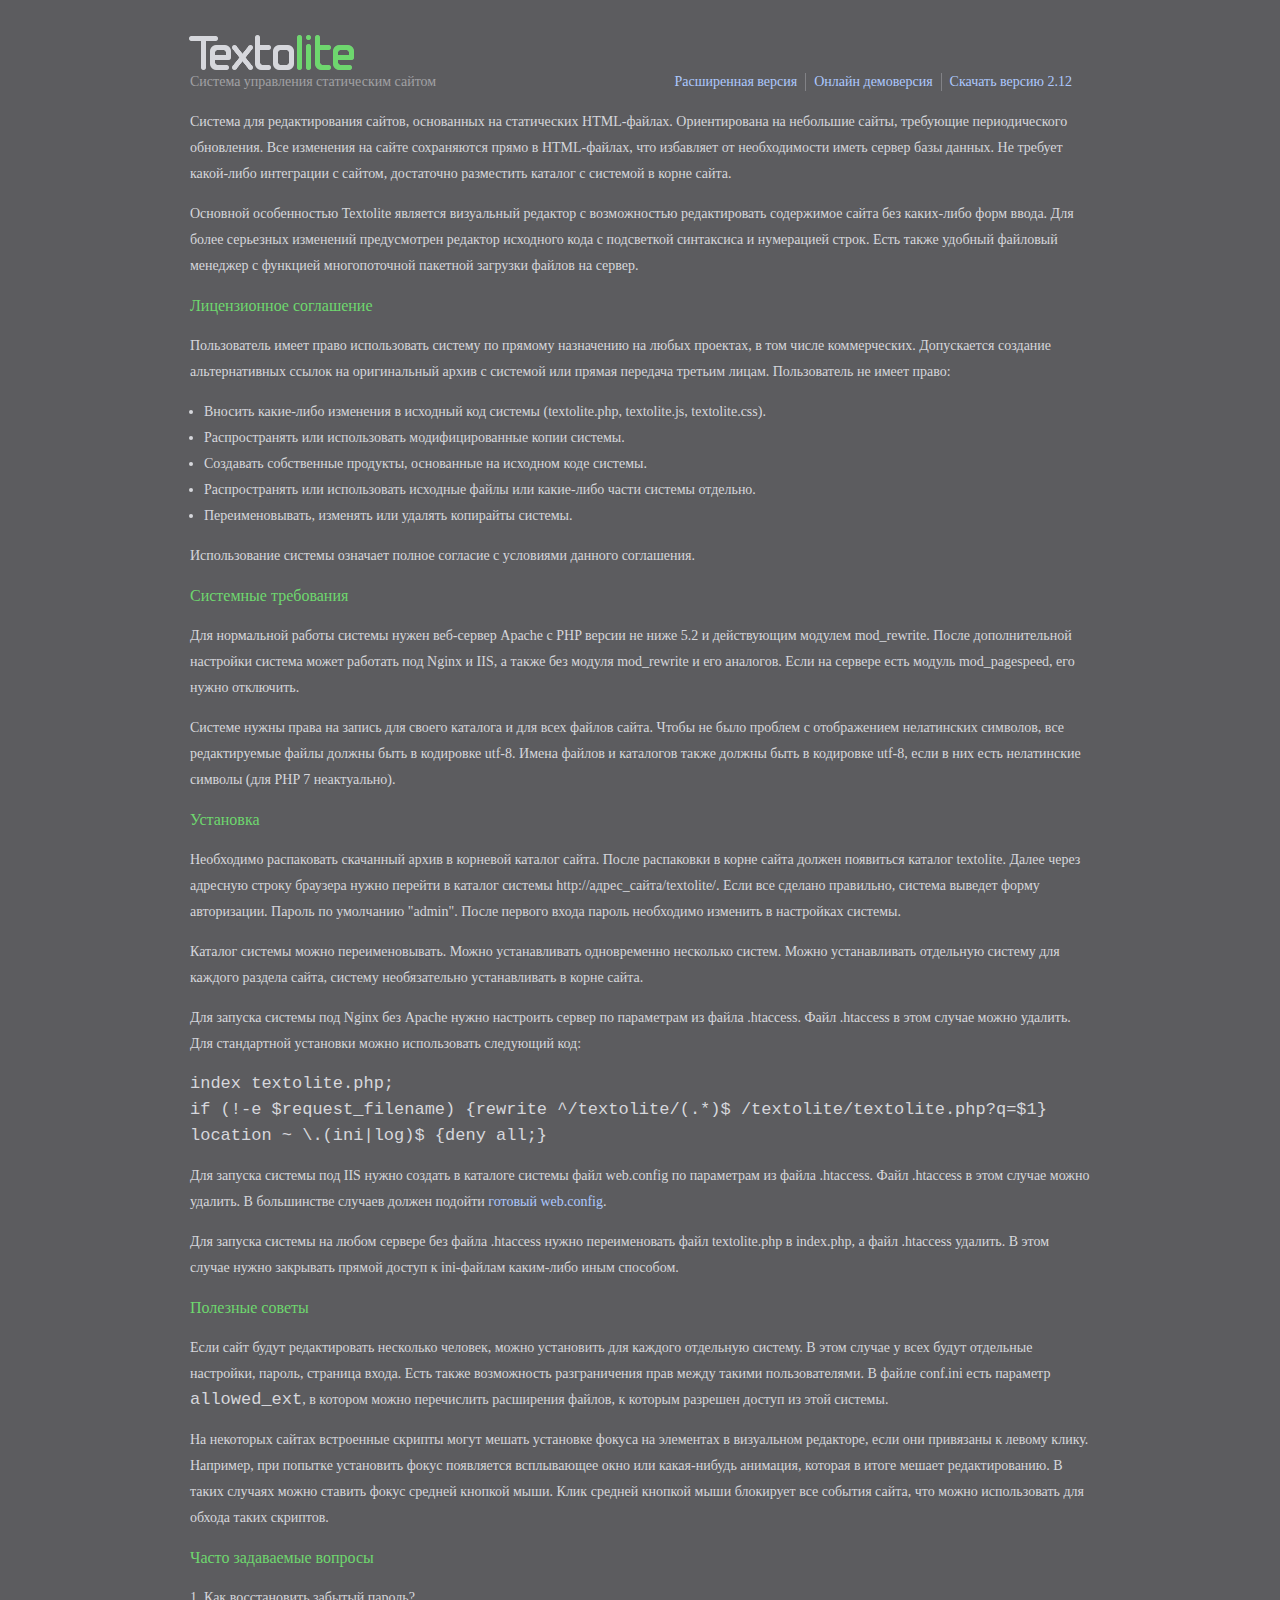
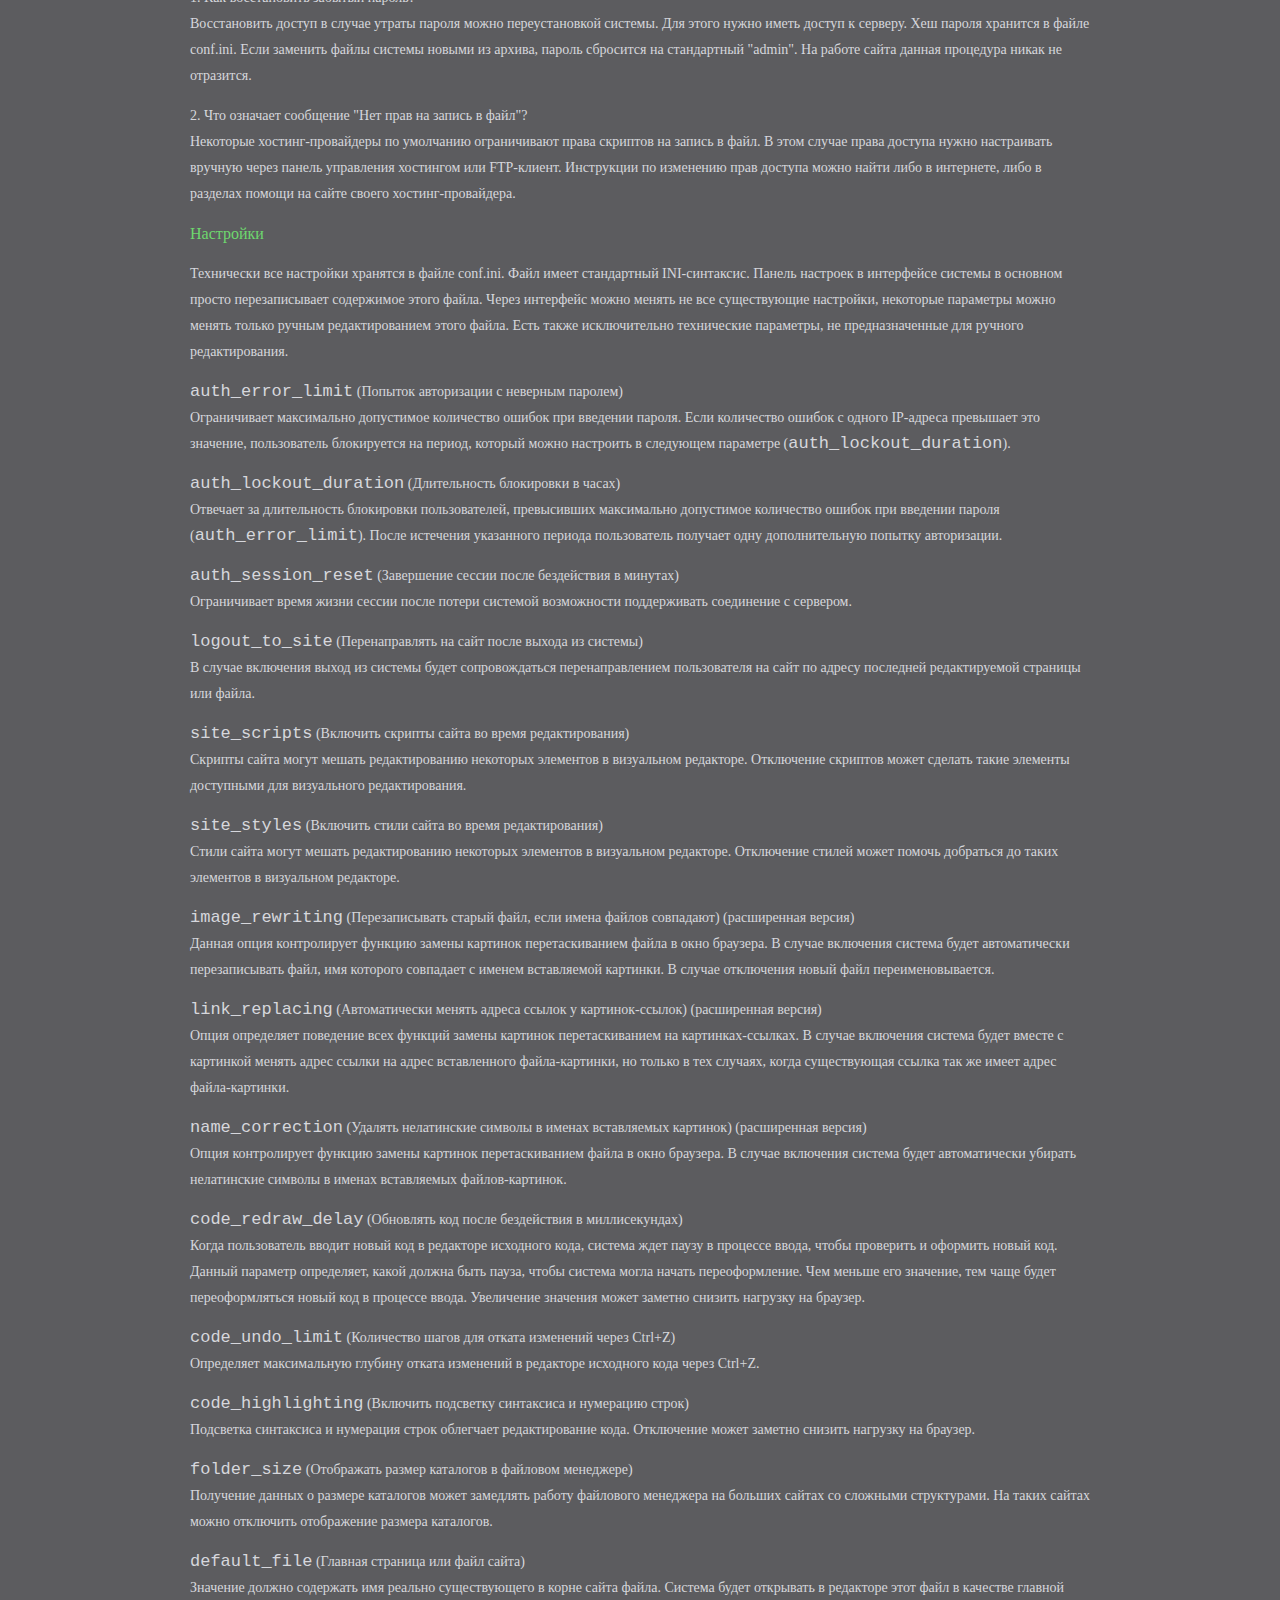
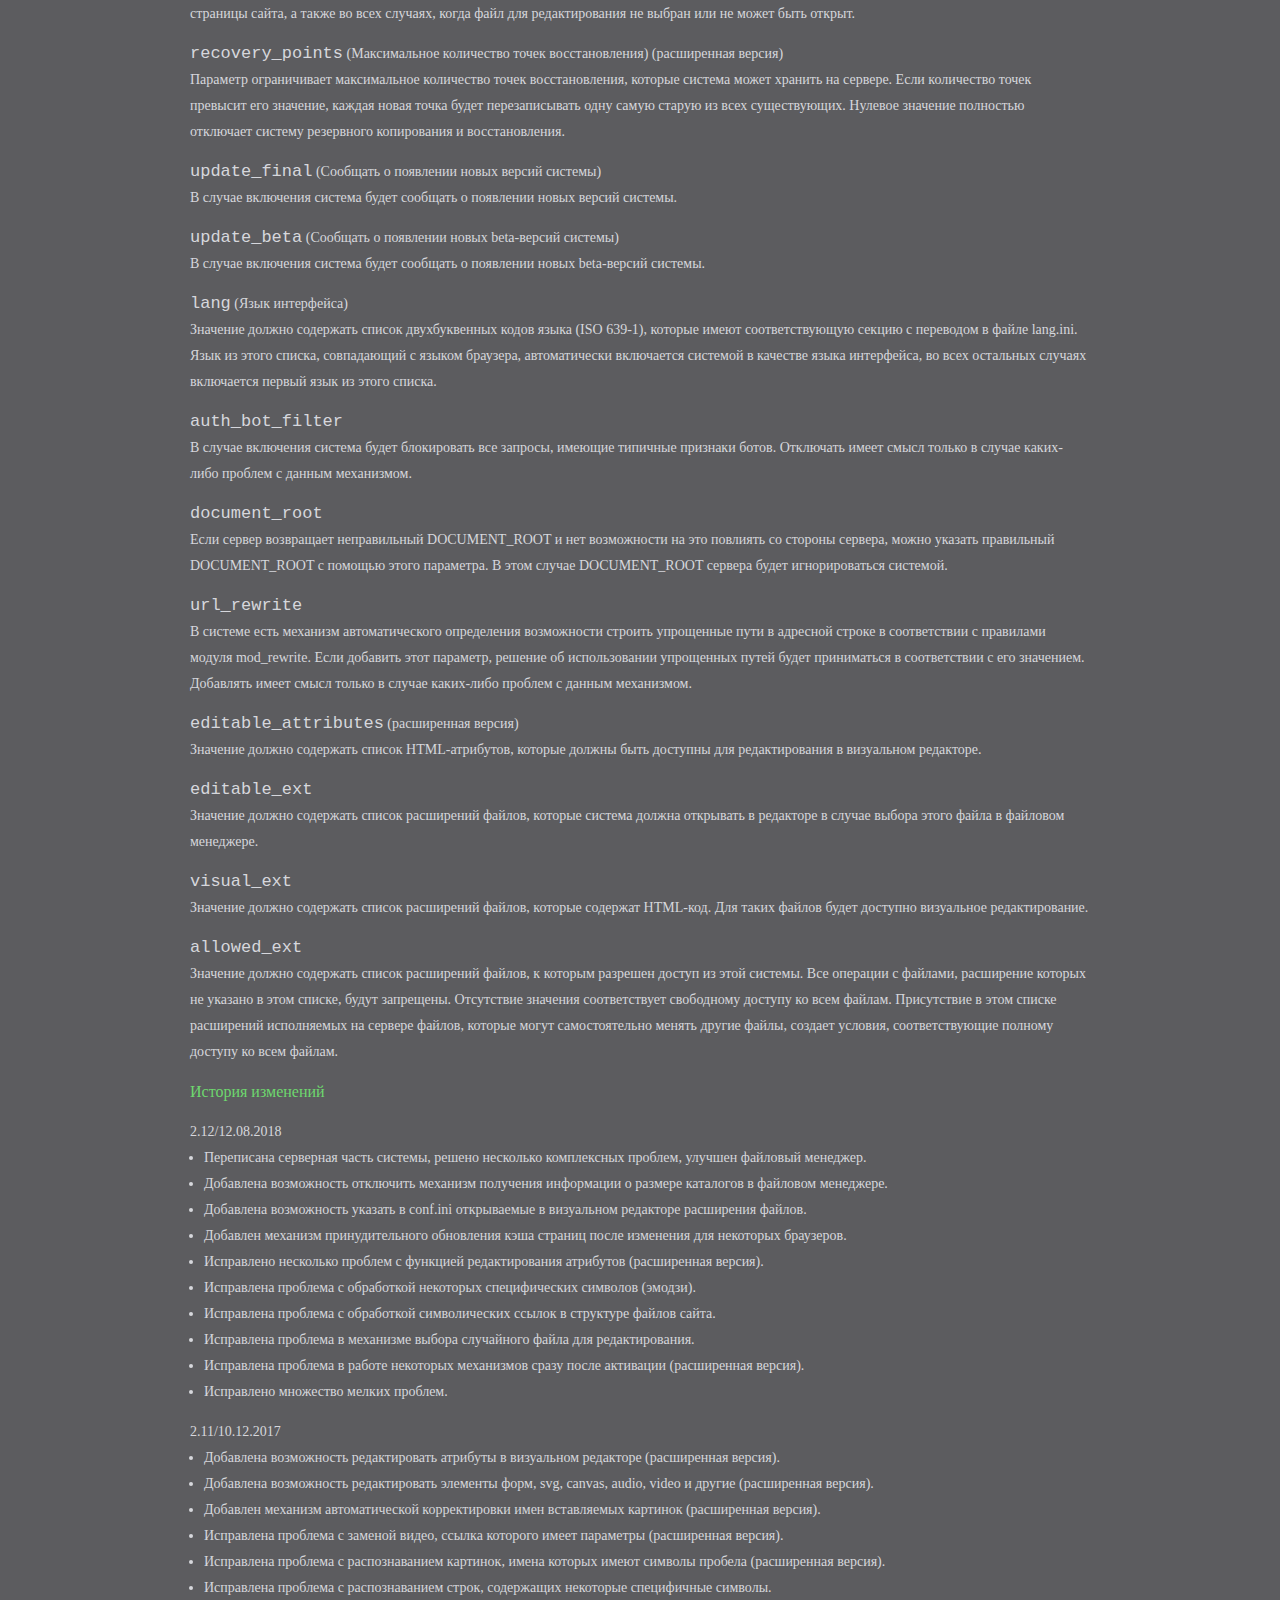
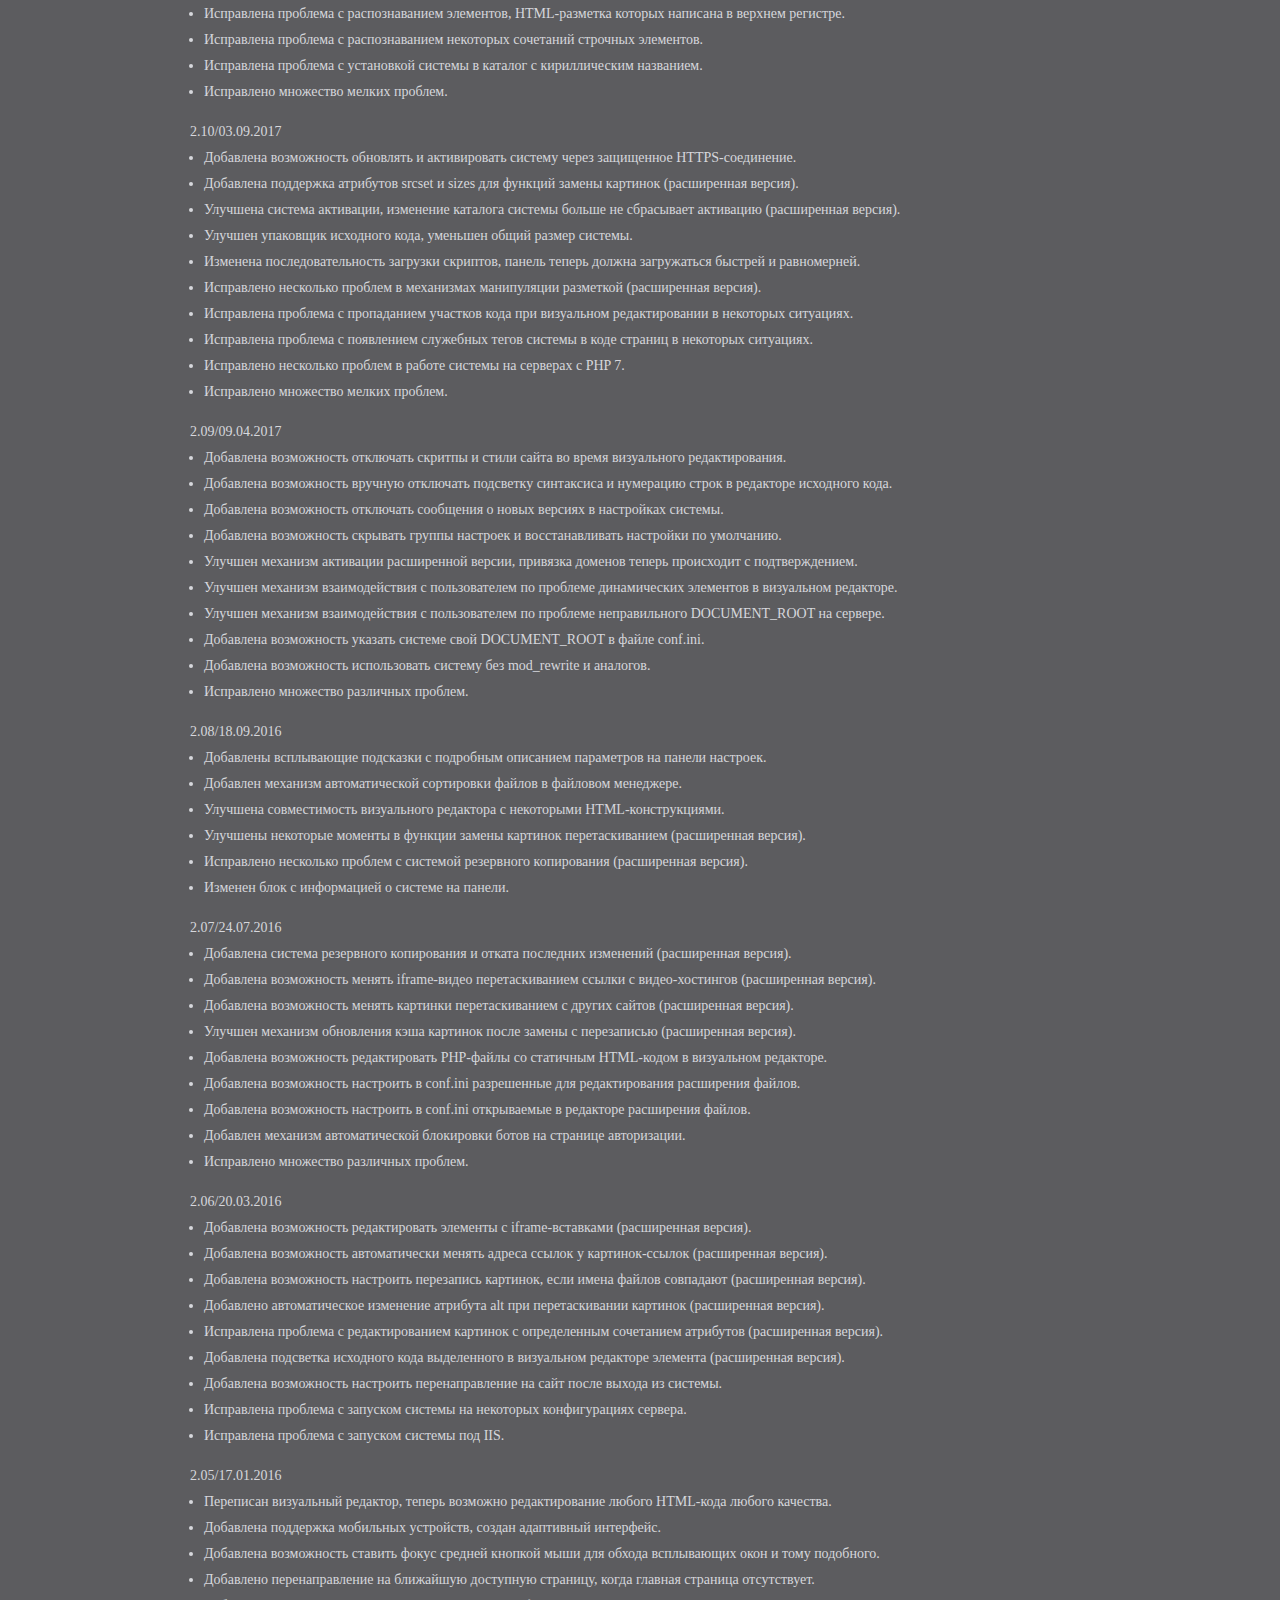
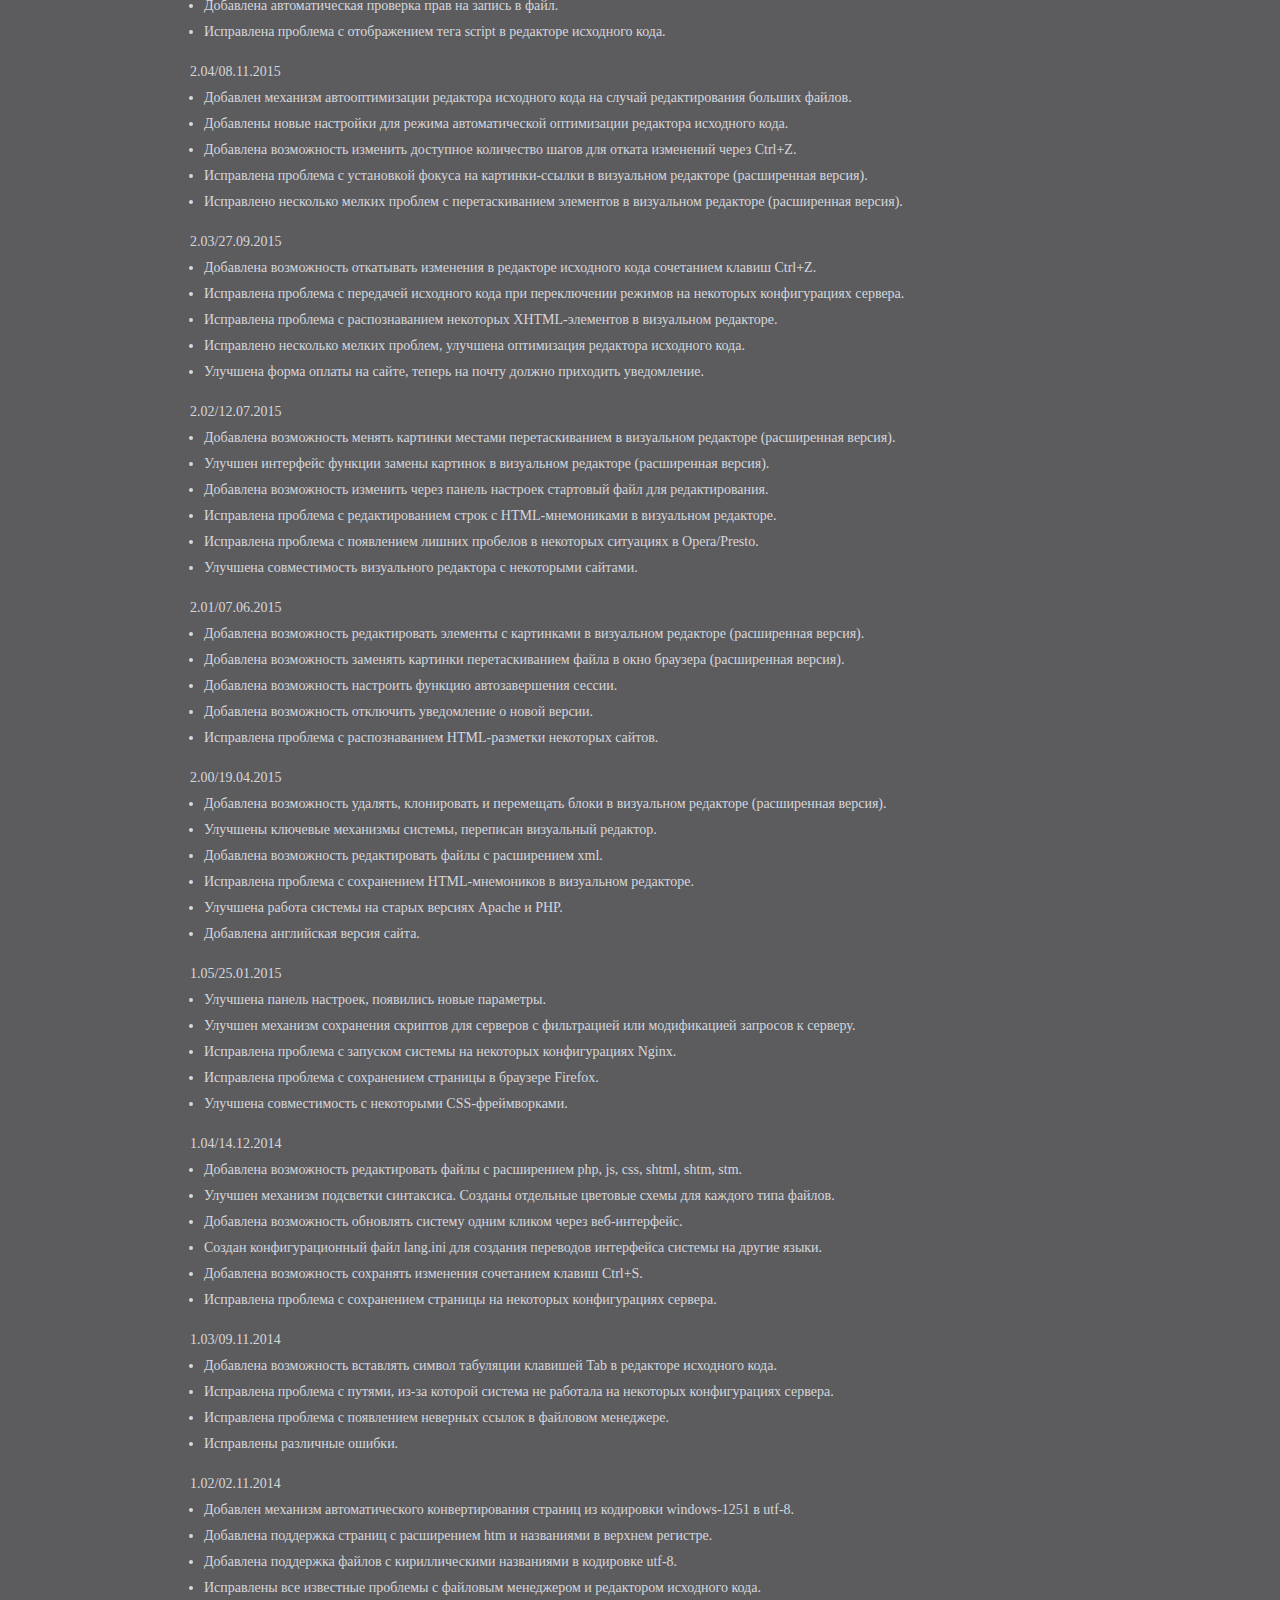
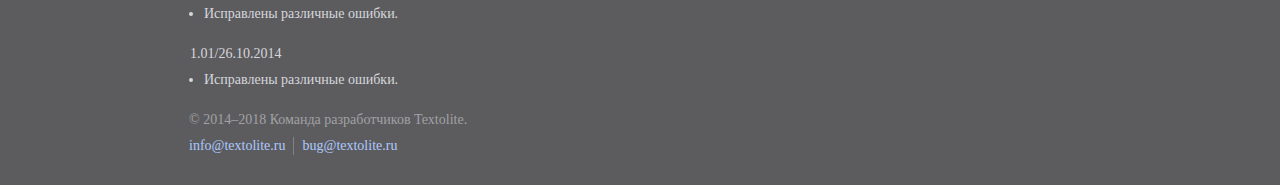
<file: src/src/src/readme.html>
<!doctype html><html lang="ru">
<head>

	<title>Textolite — система управления статическим сайтом</title>
	<meta charset="utf-8">
	<meta name="viewport" content="width=device-width,initial-scale=1">

	<style>

		*{margin:0; padding:0}
		ul{margin-left:14px}
		p,ul,dd,h2{margin-bottom:14px}
		a{color:#adc8fe; text-decoration:none}
		a:visited{color:#7f98cb}
		a:hover{color:#adc8fe; text-decoration:underline}
		a:active{color:#6ed76e}
		header,footer,main{display:block; clear:both}
		h1{margin:34px 0 -2px -2px; font-size:50px; font-weight:normal; letter-spacing:-3px; color:#d6d7dc}
		h2{font-size:16px; font-weight:normal; color:#6ed76e}
		html{font-size:14px; line-height:26px; font-family:Verdana; color:#d6d7dc; background-color:#5c5c5f}
		body{width:97%; min-width:320px; max-width:900px; margin:20px auto}
		footer{margin-left:-1px; color:#a1a1a4}
		header ul, footer ul{float:right; margin:4px 10px 18px 0; list-style-type:none}
		header li, footer li{float:left; padding:0 8px; border-left:1px solid #828286; line-height:18px}
		footer ul:last-child{float:none; height:28px; margin-top:-10px}
		li:first-child{padding-left:0; border:none}
		header p{float:left; color:#a1a1a4}
		code{font-size:17px; font-family:Courier New}
		@media(max-width:900px){header ul{clear:both; float:left}}

	</style>

</head>
<body>

	<header>

		<h1><img src="[data-uri]" alt="Textolite"></h1>
		<p>Система управления статическим сайтом</p>

		<ul>
		<li><a href="http://textolite.ru/extended/">Расширенная версия</a></li>
		<li><a href="http://textolite.ru/demo/textolite/">Онлайн демоверсия</a></li>
		<li><a href="http://textolite.ru/download/">Скачать версию 2.12</a></li>
		</ul>

	</header>

	<main>

		<p>Система для редактирования сайтов, основанных на статических HTML-файлах.
		Ориентирована на небольшие сайты, требующие периодического обновления.
		Все изменения на сайте сохраняются прямо в HTML-файлах, что избавляет от необходимости иметь сервер базы данных.
		Не требует какой-либо интеграции с сайтом, достаточно разместить каталог с системой в корне сайта.</p>

		<p>Основной особенностью Textolite является визуальный редактор с возможностью редактировать содержимое сайта
		без каких-либо форм ввода. Для более серьезных изменений предусмотрен редактор исходного кода
		с подсветкой синтаксиса и нумерацией строк. Есть также удобный файловый менеджер
		с функцией многопоточной пакетной загрузки файлов на сервер.</p>

		<h2>Лицензионное соглашение</h2>

		<p>Пользователь имеет право использовать систему по прямому назначению на любых проектах,
		в том числе коммерческих. Допускается создание альтернативных ссылок на оригинальный архив с системой
		или прямая передача третьим лицам. Пользователь не имеет право:</p>

		<ul>
		<li>Вносить какие-либо изменения в исходный код системы (textolite.php, textolite.js, textolite.css).</li>
		<li>Распространять или использовать модифицированные копии системы.</li>
		<li>Создавать собственные продукты, основанные на исходном коде системы.</li>
		<li>Распространять или использовать исходные файлы или какие-либо части системы отдельно.</li>
		<li>Переименовывать, изменять или удалять копирайты системы.</li>
		</ul>

		<p>Использование системы означает полное согласие с условиями данного соглашения.</p>

		<h2>Системные требования</h2>

		<p>Для нормальной работы системы нужен веб-сервер Apache с PHP версии не ниже 5.2 и действующим модулем mod_rewrite.
		После дополнительной настройки система может работать под Nginx и IIS,
		а также без модуля mod_rewrite и его аналогов. Если на сервере есть модуль mod_pagespeed, его нужно отключить.</p>

		<p>Системе нужны права на запись для своего каталога и для всех файлов сайта.
		Чтобы не было проблем с отображением нелатинских символов, все редактируемые файлы должны быть в кодировке utf-8.
		Имена файлов и каталогов также должны быть в кодировке utf-8, если в них есть нелатинские символы (для PHP 7 неактуально).</p>

		<h2>Установка</h2>

		<p>Необходимо распаковать скачанный архив в корневой каталог сайта.
		После распаковки в корне сайта должен появиться каталог textolite.
		Далее через адресную строку браузера нужно перейти в каталог системы http://адрес_сайта/textolite/.
		Если все сделано правильно, система выведет форму авторизации. Пароль по умолчанию "admin".
		После первого входа пароль необходимо изменить в настройках системы.</p>

		<p>Каталог системы можно переименовывать. Можно устанавливать одновременно несколько систем.
		Можно устанавливать отдельную систему для каждого раздела сайта, систему необязательно устанавливать в корне сайта.</p>

		<p>Для запуска системы под Nginx без Apache нужно настроить сервер по параметрам из файла .htaccess.
		Файл .htaccess в этом случае можно удалить. Для стандартной установки можно использовать следующий код:</p>

		<p><code>index textolite.php;<br>if (!-e $request_filename) {rewrite ^/textolite/(.*)$
		/textolite/textolite.php?q=$1}<br>location ~ \.(ini|log)$ {deny all;}</code></p>

		<p>Для запуска системы под IIS нужно создать в каталоге системы файл web.config по параметрам из файла .htaccess.
		Файл .htaccess в этом случае можно удалить. В большинстве случаев должен подойти
		<a href="http://textolite.ru/download/web.config">готовый web.config</a>.</p>

		<p>Для запуска системы на любом сервере без файла .htaccess нужно переименовать файл textolite.php в index.php,
		а файл .htaccess удалить. В этом случае нужно закрывать прямой доступ к ini-файлам каким-либо иным способом.</p>

		<h2>Полезные советы</h2>

		<p>Если сайт будут редактировать несколько человек, можно установить для каждого отдельную систему.
		В этом случае у всех будут отдельные настройки, пароль, страница входа.
		Есть также возможность разграничения прав между такими пользователями. В файле conf.ini есть параметр <code>allowed_ext</code>,
		в котором можно перечислить расширения файлов, к которым разрешен доступ из этой системы.</p>

		<p>На некоторых сайтах встроенные скрипты могут мешать установке фокуса на элементах в визуальном редакторе,
		если они привязаны к левому клику. Например, при попытке установить фокус появляется всплывающее окно
		или какая-нибудь анимация, которая в итоге мешает редактированию. В таких случаях можно ставить фокус средней кнопкой мыши.
		Клик средней кнопкой мыши блокирует все события сайта, что можно использовать для обхода таких скриптов.</p>

		<h2>Часто задаваемые вопросы</h2>

		<dl>
		<dt>1. Как восстановить забытый пароль?</dt>
		<dd>Восстановить доступ в случае утраты пароля можно переустановкой системы. Для этого нужно иметь доступ к серверу.
		Хеш пароля хранится в файле conf.ini. Если заменить файлы системы новыми из архива, пароль сбросится на стандартный "admin".
		На работе сайта данная процедура никак не отразится.<dd>

		<dt>2. Что означает сообщение "Нет прав на запись в файл"?</dt>
		<dd>Некоторые хостинг-провайдеры по умолчанию ограничивают права скриптов на запись в файл.
		В этом случае права доступа нужно настраивать вручную через панель управления хостингом или FTP-клиент.
		Инструкции по изменению прав доступа можно найти либо в интернете, либо в разделах помощи на сайте своего хостинг-провайдера.<dd>
		</dl>

		<h2>Настройки</h2>

		<p>Технически все настройки хранятся в файле conf.ini. Файл имеет стандартный INI-синтаксис.
		Панель настроек в интерфейсе системы в основном просто перезаписывает содержимое этого файла.
		Через интерфейс можно менять не все существующие настройки, некоторые параметры можно менять только ручным редактированием этого файла.
		Есть также исключительно технические параметры, не предназначенные для ручного редактирования.</p>

		<dl>
		<dt><code>auth_error_limit</code> (Попыток авторизации с неверным паролем)</dt>
		<dd>Ограничивает максимально допустимое количество ошибок при введении пароля.
		Если количество ошибок с одного IP-адреса превышает это значение,
		пользователь блокируется на период, который можно настроить в следующем параметре (<code>auth_lockout_duration</code>).</dd>

		<dt><code>auth_lockout_duration</code> (Длительность блокировки в часах)</dt>
		<dd>Отвечает за длительность блокировки пользователей,
		превысивших максимально допустимое количество ошибок при введении пароля (<code>auth_error_limit</code>).
		После истечения указанного периода пользователь получает одну дополнительную попытку авторизации.</dd>

		<dt><code>auth_session_reset</code> (Завершение сессии после бездействия в минутах)</dt>
		<dd>Ограничивает время жизни сессии после потери системой возможности поддерживать соединение с сервером.</dd>

		<dt><code>logout_to_site</code> (Перенаправлять на сайт после выхода из системы)</dt>
		<dd>В случае включения выход из системы будет сопровождаться перенаправлением пользователя
		на сайт по адресу последней редактируемой страницы или файла.</dd>

		<dt><code>site_scripts</code> (Включить скрипты сайта во время редактирования)</dt>
		<dd>Скрипты сайта могут мешать редактированию некоторых элементов в визуальном редакторе.
		Отключение скриптов может сделать такие элементы доступными для визуального редактирования.</dd>

		<dt><code>site_styles</code> (Включить стили сайта во время редактирования)</dt>
		<dd>Стили сайта могут мешать редактированию некоторых элементов в визуальном редакторе.
		Отключение стилей может помочь добраться до таких элементов в визуальном редакторе.</dd>

		<dt><code>image_rewriting</code> (Перезаписывать старый файл, если имена файлов совпадают) (расширенная версия)</dt>
		<dd>Данная опция контролирует функцию замены картинок перетаскиванием файла в окно браузера.
		В случае включения система будет автоматически перезаписывать файл,
		имя которого совпадает с именем вставляемой картинки. В случае отключения новый файл переименовывается.</dd>

		<dt><code>link_replacing</code> (Автоматически менять адреса ссылок у картинок-ссылок) (расширенная версия)</dt>
		<dd>Опция определяет поведение всех функций замены картинок перетаскиванием на картинках-ссылках.
		В случае включения система будет вместе с картинкой менять адрес ссылки на адрес вставленного файла-картинки,
		но только в тех случаях, когда существующая ссылка так же имеет адрес файла-картинки.</dd>

		<dt><code>name_correction</code> (Удалять нелатинские символы в именах вставляемых картинок) (расширенная версия)</dt>
		<dd>Опция контролирует функцию замены картинок перетаскиванием файла в окно браузера.
		В случае включения система будет автоматически убирать нелатинские символы в именах вставляемых файлов-картинок.</dd>

		<dt><code>code_redraw_delay</code> (Обновлять код после бездействия в миллисекундах)</dt>
		<dd>Когда пользователь вводит новый код в редакторе исходного кода, система ждет паузу в процессе ввода,
		чтобы проверить и оформить новый код. Данный параметр определяет, какой должна быть пауза,
		чтобы система могла начать переоформление. Чем меньше его значение, тем чаще будет переоформляться новый код в процессе ввода.
		Увеличение значения может заметно снизить нагрузку на браузер.</dd>

		<dt><code>code_undo_limit</code> (Количество шагов для отката изменений через Ctrl+Z)</dt>
		<dd>Определяет максимальную глубину отката изменений в редакторе исходного кода через Ctrl+Z.</dd>

		<dt><code>code_highlighting</code> (Включить подсветку синтаксиса и нумерацию строк)</dt>
		<dd>Подсветка синтаксиса и нумерация строк облегчает редактирование кода.
		Отключение может заметно снизить нагрузку на браузер.</dd>

		<dt><code>folder_size</code> (Отображать размер каталогов в файловом менеджере)</dt>
		<dd>Получение данных о размере каталогов может замедлять работу файлового менеджера на больших сайтах со сложными структурами.
		На таких сайтах можно отключить отображение размера каталогов.</dd>

		<dt><code>default_file</code> (Главная страница или файл сайта)</dt>
		<dd>Значение должно содержать имя реально существующего в корне сайта файла.
		Система будет открывать в редакторе этот файл в качестве главной страницы сайта,
		а также во всех случаях, когда файл для редактирования не выбран или не может быть открыт.</dd>

		<dt><code>recovery_points</code> (Максимальное количество точек восстановления) (расширенная версия)</dt>
		<dd>Параметр ограничивает максимальное количество точек восстановления, которые система может хранить на сервере.
		Если количество точек превысит его значение, каждая новая точка будет перезаписывать одну самую старую из всех существующих.
		Нулевое значение полностью отключает систему резервного копирования и восстановления.</dd>

		<dt><code>update_final</code> (Сообщать о появлении новых версий системы)</dt>
		<dd>В случае включения система будет сообщать о появлении новых версий системы.</dd>

		<dt><code>update_beta</code> (Сообщать о появлении новых beta-версий системы)</dt>
		<dd>В случае включения система будет сообщать о появлении новых beta-версий системы.</dd>

		<dt><code>lang</code> (Язык интерфейса)</dt>
		<dd>Значение должно содержать список двухбуквенных кодов языка (ISO 639-1),
		которые имеют соответствующую секцию с переводом в файле lang.ini.
		Язык из этого списка, совпадающий с языком браузера, автоматически включается системой в качестве языка интерфейса,
		во всех остальных случаях включается первый язык из этого списка.</dd>

		<dt><code>auth_bot_filter</code></dt>
		<dd>В случае включения система будет блокировать все запросы, имеющие типичные признаки ботов.
		Отключать имеет смысл только в случае каких-либо проблем с данным механизмом.</dd>

		<dt><code>document_root</code></dt>
		<dd>Если сервер возвращает неправильный DOCUMENT_ROOT и нет возможности на это повлиять со стороны сервера,
		можно указать правильный DOCUMENT_ROOT с помощью этого параметра.
		В этом случае DOCUMENT_ROOT сервера будет игнорироваться системой.</dd>

		<dt><code>url_rewrite</code></dt>
		<dd>В системе есть механизм автоматического определения возможности строить упрощенные пути в адресной строке
		в соответствии с правилами модуля mod_rewrite. Если добавить этот параметр,
		решение об использовании упрощенных путей будет приниматься в соответствии с его значением.
		Добавлять имеет смысл только в случае каких-либо проблем с данным механизмом.</dd>

		<dt><code>editable_attributes</code> (расширенная версия)</dt>
		<dd>Значение должно содержать список HTML-атрибутов, которые должны быть доступны для редактирования в визуальном редакторе.</dd>

		<dt><code>editable_ext</code></dt>
		<dd>Значение должно содержать список расширений файлов, которые система должна открывать в редакторе
		в случае выбора этого файла в файловом менеджере.</dd>

		<dt><code>visual_ext</code></dt>
		<dd>Значение должно содержать список расширений файлов, которые содержат HTML-код.
		Для таких файлов будет доступно визуальное редактирование.</dd>

		<dt><code>allowed_ext</code></dt>
		<dd>Значение должно содержать список расширений файлов, к которым разрешен доступ из этой системы.
		Все операции с файлами, расширение которых не указано в этом списке, будут запрещены.
		Отсутствие значения соответствует свободному доступу ко всем файлам.
		Присутствие в этом списке расширений исполняемых на сервере файлов,
		которые могут самостоятельно менять другие файлы, создает условия,
		соответствующие полному доступу ко всем файлам.</dd>
		</dl>

		<h2>История изменений</h2>

		<dl>
		<dt>2.12/12.08.2018</dt>
		<dd>

			<ul>
			<li>Переписана серверная часть системы, решено несколько комплексных проблем, улучшен файловый менеджер.</li>
			<li>Добавлена возможность отключить механизм получения информации о размере каталогов в файловом менеджере.</li>
			<li>Добавлена возможность указать в conf.ini открываемые в визуальном редакторе расширения файлов.</li>
			<li>Добавлен механизм принудительного обновления кэша страниц после изменения для некоторых браузеров.</li>
			<li>Исправлено несколько проблем с функцией редактирования атрибутов (расширенная версия).</li>
			<li>Исправлена проблема с обработкой некоторых специфических символов (эмодзи).</li>
			<li>Исправлена проблема с обработкой символических ссылок в структуре файлов сайта.</li>
			<li>Исправлена проблема в механизме выбора случайного файла для редактирования.</li>
			<li>Исправлена проблема в работе некоторых механизмов сразу после активации (расширенная версия).</li>
			<li>Исправлено множество мелких проблем.</li>
			</ul>

		</dd>
		<dt>2.11/10.12.2017</dt>
		<dd>

			<ul>
			<li>Добавлена возможность редактировать атрибуты в визуальном редакторе (расширенная версия).</li>
			<li>Добавлена возможность редактировать элементы форм, svg, canvas, audio, video и другие (расширенная версия).</li>
			<li>Добавлен механизм автоматической корректировки имен вставляемых картинок (расширенная версия).</li>
			<li>Исправлена проблема с заменой видео, ссылка которого имеет параметры (расширенная версия).</li>
			<li>Исправлена проблема с распознаванием картинок, имена которых имеют символы пробела (расширенная версия).</li>
			<li>Исправлена проблема с распознаванием строк, содержащих некоторые специфичные символы.</li>
			<li>Исправлена проблема с распознаванием элементов, HTML-разметка которых написана в верхнем регистре.</li>
			<li>Исправлена проблема с распознаванием некоторых сочетаний строчных элементов.</li>
			<li>Исправлена проблема с установкой системы в каталог с кириллическим названием.</li>
			<li>Исправлено множество мелких проблем.</li>
			</ul>

		</dd>
		<dt>2.10/03.09.2017</dt>
		<dd>

			<ul>
			<li>Добавлена возможность обновлять и активировать систему через защищенное HTTPS-соединение.</li>
			<li>Добавлена поддержка атрибутов srcset и sizes для функций замены картинок (расширенная версия).</li>
			<li>Улучшена система активации, изменение каталога системы больше не сбрасывает активацию (расширенная версия).</li>
			<li>Улучшен упаковщик исходного кода, уменьшен общий размер системы.</li>
			<li>Изменена последовательность загрузки скриптов, панель теперь должна загружаться быстрей и равномерней.</li>
			<li>Исправлено несколько проблем в механизмах манипуляции разметкой (расширенная версия).</li>
			<li>Исправлена проблема с пропаданием участков кода при визуальном редактировании в некоторых ситуациях.</li>
			<li>Исправлена проблема с появлением служебных тегов системы в коде страниц в некоторых ситуациях.</li>
			<li>Исправлено несколько проблем в работе системы на серверах с PHP 7.</li>
			<li>Исправлено множество мелких проблем.</li>
			</ul>

		</dd>
		<dt>2.09/09.04.2017</dt>
		<dd>

			<ul>
			<li>Добавлена возможность отключать скритпы и стили сайта во время визуального редактирования.</li>
			<li>Добавлена возможность вручную отключать подсветку синтаксиса и нумерацию строк в редакторе исходного кода.</li>
			<li>Добавлена возможность отключать сообщения о новых версиях в настройках системы.</li>
			<li>Добавлена возможность скрывать группы настроек и восстанавливать настройки по умолчанию.</li>
			<li>Улучшен механизм активации расширенной версии, привязка доменов теперь происходит с подтверждением.</li>
			<li>Улучшен механизм взаимодействия с пользователем по проблеме динамических элементов в визуальном редакторе.</li>
			<li>Улучшен механизм взаимодействия с пользователем по проблеме неправильного DOCUMENT_ROOT на сервере.</li>
			<li>Добавлена возможность указать системе свой DOCUMENT_ROOT в файле conf.ini.</li>
			<li>Добавлена возможность использовать систему без mod_rewrite и аналогов.</li>
			<li>Исправлено множество различных проблем.</li>
			</ul>

		</dd>
		<dt>2.08/18.09.2016</dt>
		<dd>

			<ul>
			<li>Добавлены всплывающие подсказки с подробным описанием параметров на панели настроек.</li>
			<li>Добавлен механизм автоматической сортировки файлов в файловом менеджере.</li>
			<li>Улучшена совместимость визуального редактора с некоторыми HTML-конструкциями.</li>
			<li>Улучшены некоторые моменты в функции замены картинок перетаскиванием (расширенная версия).</li>
			<li>Исправлено несколько проблем с системой резервного копирования (расширенная версия).</li>
			<li>Изменен блок с информацией о системе на панели.</li>
			</ul>

		</dd>
		<dt>2.07/24.07.2016</dt>
		<dd>

			<ul>
			<li>Добавлена система резервного копирования и отката последних изменений (расширенная версия).</li>
			<li>Добавлена возможность менять iframe-видео перетаскиванием ссылки с видео-хостингов (расширенная версия).</li>
			<li>Добавлена возможность менять картинки перетаскиванием с других сайтов (расширенная версия).</li>
			<li>Улучшен механизм обновления кэша картинок после замены с перезаписью (расширенная версия).</li>
			<li>Добавлена возможность редактировать PHP-файлы со статичным HTML-кодом в визуальном редакторе.</li>
			<li>Добавлена возможность настроить в conf.ini разрешенные для редактирования расширения файлов.</li>
			<li>Добавлена возможность настроить в conf.ini открываемые в редакторе расширения файлов.</li>
			<li>Добавлен механизм автоматической блокировки ботов на странице авторизации.</li>
			<li>Исправлено множество различных проблем.</li>
			</ul>

		</dd>
		<dt>2.06/20.03.2016</dt>
		<dd>

			<ul>
			<li>Добавлена возможность редактировать элементы c iframe-вставками (расширенная версия).</li>
			<li>Добавлена возможность автоматически менять адреса ссылок у картинок-ссылок (расширенная версия).</li>
			<li>Добавлена возможность настроить перезапись картинок, если имена файлов совпадают (расширенная версия).</li>
			<li>Добавлено автоматическое изменение атрибута alt при перетаскивании картинок (расширенная версия).</li>
			<li>Исправлена проблема с редактированием картинок с определенным сочетанием атрибутов (расширенная версия).</li>
			<li>Добавлена подсветка исходного кода выделенного в визуальном редакторе элемента (расширенная версия).</li>
			<li>Добавлена возможность настроить перенаправление на сайт после выхода из системы.</li>
			<li>Исправлена проблема с запуском системы на некоторых конфигурациях сервера.</li>
			<li>Исправлена проблема с запуском системы под IIS.</li>
			</ul>

		</dd>
		<dt>2.05/17.01.2016</dt>
		<dd>

			<ul>
			<li>Переписан визуальный редактор, теперь возможно редактирование любого HTML-кода любого качества.</li>
			<li>Добавлена поддержка мобильных устройств, создан адаптивный интерфейс.</li>
			<li>Добавлена возможность ставить фокус средней кнопкой мыши для обхода всплывающих окон и тому подобного.</li>
			<li>Добавлено перенаправление на ближайшую доступную страницу, когда главная страница отсутствует.</li>
			<li>Добавлена автоматическая проверка прав на запись в файл.</li>
			<li>Исправлена проблема с отображением тега script в редакторе исходного кода.</li>
			</ul>

		</dd>
		<dt>2.04/08.11.2015</dt>
		<dd>

			<ul>
			<li>Добавлен механизм автооптимизации редактора исходного кода на случай редактирования больших файлов.</li>
			<li>Добавлены новые настройки для режима автоматической оптимизации редактора исходного кода.</li>
			<li>Добавлена возможность изменить доступное количество шагов для отката изменений через Ctrl+Z.</li>
			<li>Исправлена проблема с установкой фокуса на картинки-ссылки в визуальном редакторе (расширенная версия).</li>
			<li>Исправлено несколько мелких проблем с перетаскиванием элементов в визуальном редакторе (расширенная версия).</li>
			</ul>

		</dd>
		<dt>2.03/27.09.2015</dt>
		<dd>

			<ul>
			<li>Добавлена возможность откатывать изменения в редакторе исходного кода сочетанием клавиш Ctrl+Z.</li>
			<li>Исправлена проблема с передачей исходного кода при переключении режимов на некоторых конфигурациях сервера.</li>
			<li>Исправлена проблема с распознаванием некоторых XHTML-элементов в визуальном редакторе.</li>
			<li>Исправлено несколько мелких проблем, улучшена оптимизация редактора исходного кода.</li>
			<li>Улучшена форма оплаты на сайте, теперь на почту должно приходить уведомление.</li>
			</ul>

		</dd>
		<dt>2.02/12.07.2015</dt>
		<dd>

			<ul>
			<li>Добавлена возможность менять картинки местами перетаскиванием в визуальном редакторе (расширенная версия).</li>
			<li>Улучшен интерфейс функции замены картинок в визуальном редакторе (расширенная версия).</li>
			<li>Добавлена возможность изменить через панель настроек стартовый файл для редактирования.</li>
			<li>Исправлена проблема с редактированием строк с HTML-мнемониками в визуальном редакторе.</li>
			<li>Исправлена проблема с появлением лишних пробелов в некоторых ситуациях в Opera/Presto.</li>
			<li>Улучшена совместимость визуального редактора с некоторыми сайтами.</li>
			</ul>

		</dd>
		<dt>2.01/07.06.2015</dt>
		<dd>

			<ul>
			<li>Добавлена возможность редактировать элементы с картинками в визуальном редакторе (расширенная версия).</li>
			<li>Добавлена возможность заменять картинки перетаскиванием файла в окно браузера (расширенная версия).</li>
			<li>Добавлена возможность настроить функцию автозавершения сессии.</li>
			<li>Добавлена возможность отключить уведомление о новой версии.</li>
			<li>Исправлена проблема с распознаванием HTML-разметки некоторых сайтов.</li>
			</ul>

		</dd>
		<dt>2.00/19.04.2015</dt>
		<dd>

			<ul>
			<li>Добавлена возможность удалять, клонировать и перемещать блоки в визуальном редакторе (расширенная версия).</li>
			<li>Улучшены ключевые механизмы системы, переписан визуальный редактор.</li>
			<li>Добавлена возможность редактировать файлы с расширением xml.</li>
			<li>Исправлена проблема с сохранением HTML-мнемоников в визуальном редакторе.</li>
			<li>Улучшена работа системы на старых версиях Apache и PHP.</li>
			<li>Добавлена английская версия сайта.</li>
			</ul>

		</dd>
		<dt>1.05/25.01.2015</dt>
		<dd>

			<ul>
			<li>Улучшена панель настроек, появились новые параметры.</li>
			<li>Улучшен механизм сохранения скриптов для серверов с фильтрацией или модификацией запросов к серверу.</li>
			<li>Исправлена проблема с запуском системы на некоторых конфигурациях Nginx.</li>
			<li>Исправлена проблема с сохранением страницы в браузере Firefox.</li>
			<li>Улучшена совместимость с некоторыми CSS-фреймворками.</li>
			</ul>

		</dd>
		<dt>1.04/14.12.2014</dt>
		<dd>

			<ul>
			<li>Добавлена возможность редактировать файлы с расширением php, js, css, shtml, shtm, stm.</li>
			<li>Улучшен механизм подсветки синтаксиса. Созданы отдельные цветовые схемы для каждого типа файлов.</li>
			<li>Добавлена возможность обновлять систему одним кликом через веб-интерфейс.</li>
			<li>Создан конфигурационный файл lang.ini для создания переводов интерфейса системы на другие языки.</li>
			<li>Добавлена возможность сохранять изменения сочетанием клавиш Ctrl+S.</li>
			<li>Исправлена проблема с сохранением страницы на некоторых конфигурациях сервера.</li>
			</ul>

		</dd>
		<dt>1.03/09.11.2014</dt>
		<dd>

			<ul>
			<li>Добавлена возможность вставлять символ табуляции клавишей Tab в редакторе исходного кода.</li>
			<li>Исправлена проблема с путями, из-за которой система не работала на некоторых конфигурациях сервера.</li>
			<li>Исправлена проблема с появлением неверных ссылок в файловом менеджере.</li>
			<li>Исправлены различные ошибки.</li>
			</ul>

		</dd>
		<dt>1.02/02.11.2014</dt>
		<dd>

			<ul>
			<li>Добавлен механизм автоматического конвертирования страниц из кодировки windows-1251 в utf-8.</li>
			<li>Добавлена поддержка страниц с расширением htm и названиями в верхнем регистре.</li>
			<li>Добавлена поддержка файлов с кириллическими названиями в кодировке utf-8.</li>
			<li>Исправлены все известные проблемы с файловым менеджером и редактором исходного кода.</li>
			<li>Исправлены различные ошибки.</li>
			</ul>

		</dd>
		<dt>1.01/26.10.2014</dt>
		<dd>

			<ul>
			<li>Исправлены различные ошибки.</li>
			</ul>

		</dd>
		</dl>

	</main>

	<footer>

		<p>&copy; 2014–2018 Команда разработчиков Textolite.</p>

		<ul>
		<li>info[аt]textolite[dоt]ru</li>
		<li>bug[аt]textolite[dоt]ru</li>
		</ul>

	</footer>

	<script>var u=document.querySelector('footer p+ul');
	u.innerHTML=u.innerHTML.replace(/(\w+)\[аt\](\w+)\[dоt\](\w+)/g,'<a href="mailto:$1@$2\.$3">$1@$2\.$3</a>')</script>

</body>
</html>
</file>
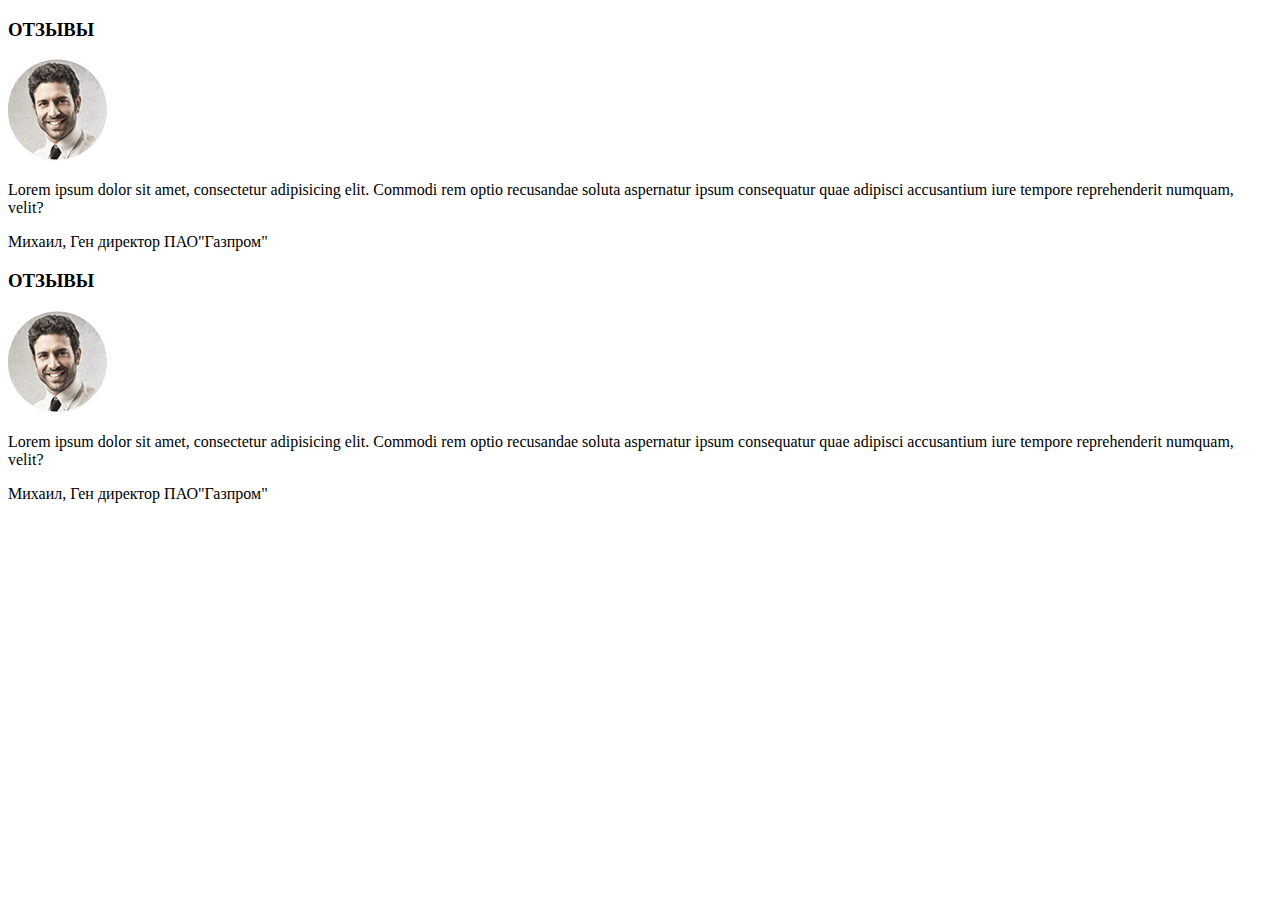
<file: src/src/src/test.html>
<!DOCTYPE html>
<html lang="en">
<head>
    <meta charset="UTF-8">
    <title>тренировка</title>
    <link rel="stylesheet" href="css/test2.css">
    <meta name="viewport" content="width=device-width, initial-scale=1.0"> 
</head>
<body>

       
    <div class="container"><div class="row">
     <div class=" mt-5 pt-5 col-xxl-4 offset-xxl-4 text-center"><h3 class="mt-3">ОТЗЫВЫ</h3></div>
     
     <div class="col-8 offset-2 text-center mt-5">
     <img src="img/%D1%84%D0%BE%D1%82%D0%BA%D0%B0.png" alt="" class="mt-5">
     <P class="mt-4">Lorem ipsum dolor sit amet, consectetur adipisicing elit. Commodi rem optio recusandae soluta aspernatur ipsum consequatur quae adipisci accusantium iure tempore reprehenderit numquam, velit?</P> 
     </div>
     
     <div class="col-xxl-4 offset-xxl-4 text-center mt-4">
     <p>Михаил, Ген директор ПАО"Газпром"</p>
     </div>
    
  
 <script src="js/testScript.js"></script>
</body>
</html>
 

    
    
    
    
    
    
    
    
    
    
    
    
    
    
    
    
    
    
    
    
    
    
    
    
    
    
    
    
    
    
    
    <div class="container"><div class="row">
     <div class=" mt-5 pt-5 col-xxl-4 offset-xxl-4 text-center"><h3 class="mt-3">ОТЗЫВЫ</h3></div>
     
     <div class="col-8 offset-2 text-center mt-5">
     <img src="img/%D1%84%D0%BE%D1%82%D0%BA%D0%B0.png" alt="" class="mt-5">
     <P class="mt-4">Lorem ipsum dolor sit amet, consectetur adipisicing elit. Commodi rem optio recusandae soluta aspernatur ipsum consequatur quae adipisci accusantium iure tempore reprehenderit numquam, velit?</P> 
     </div>
     
     <div class="col-xxl-4 offset-xxl-4 text-center mt-4">
     <p>Михаил, Ген директор ПАО"Газпром"</p>
     </div>
</file>
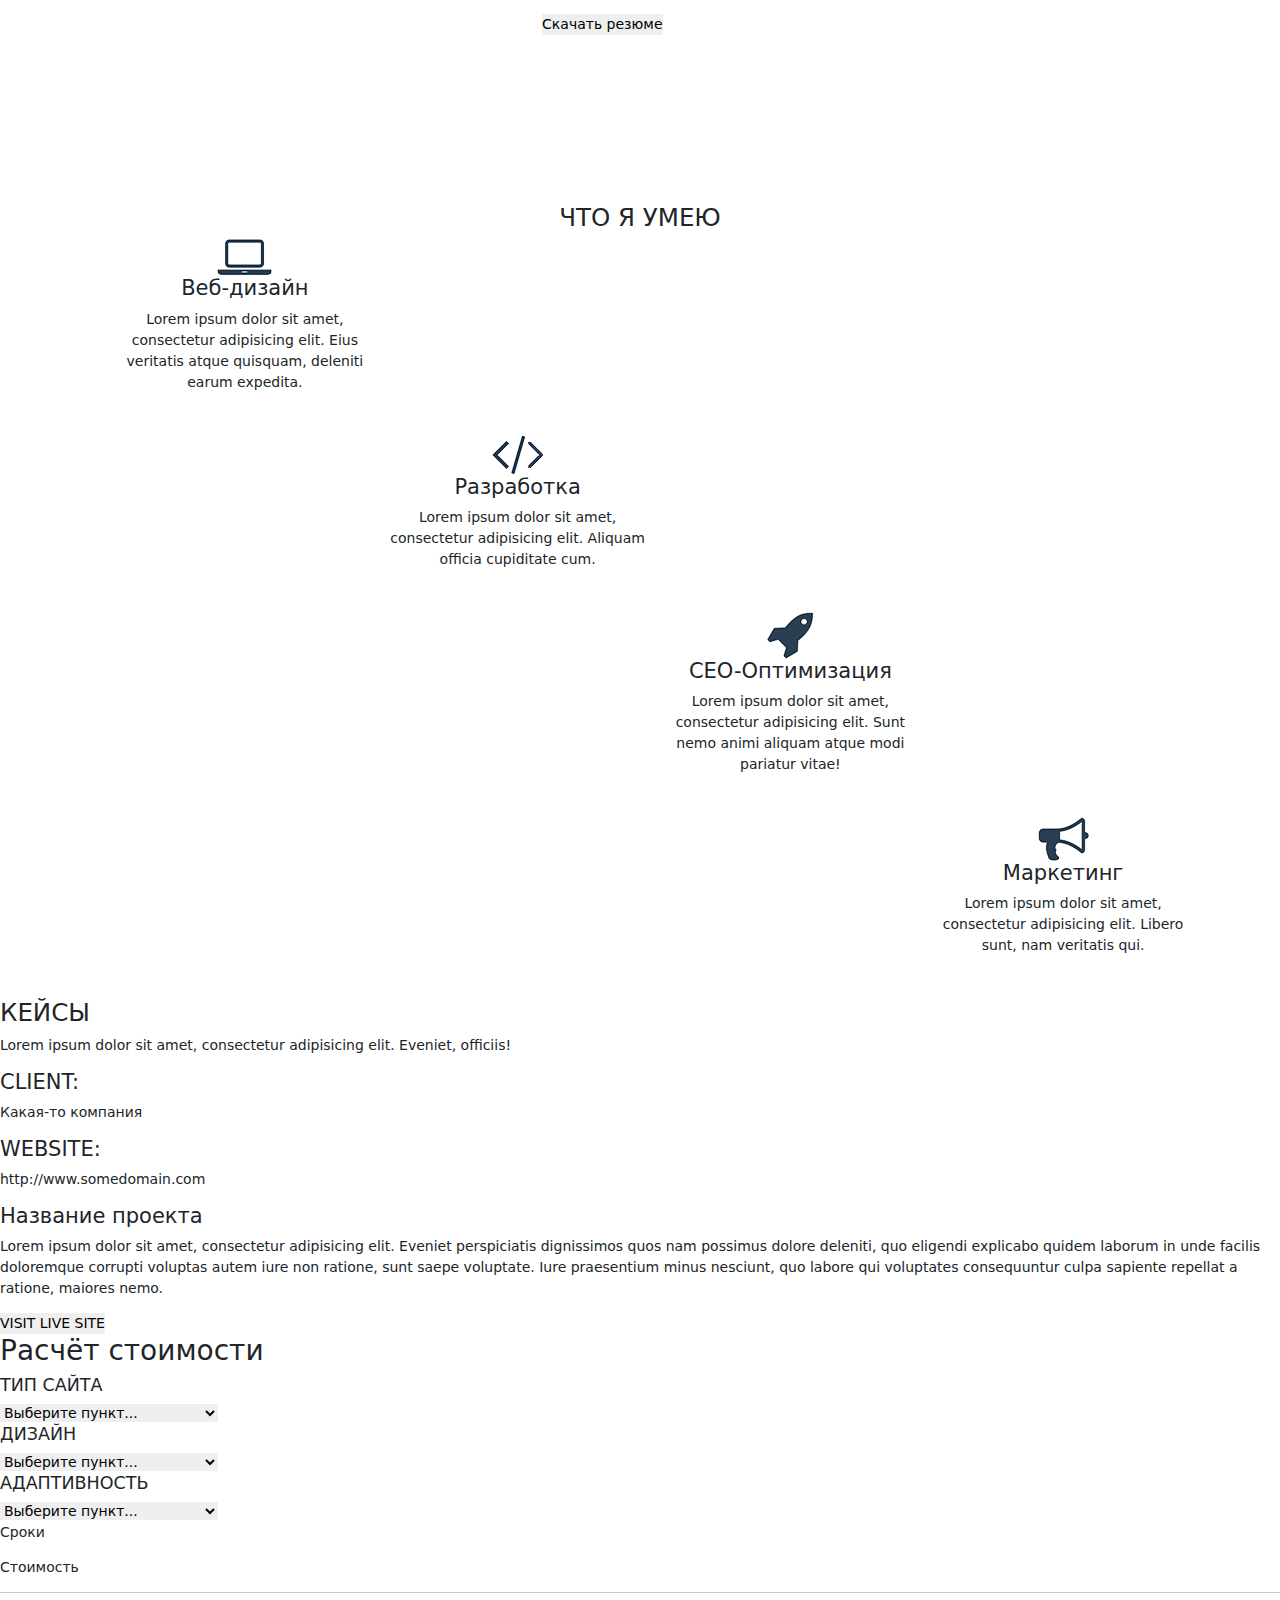
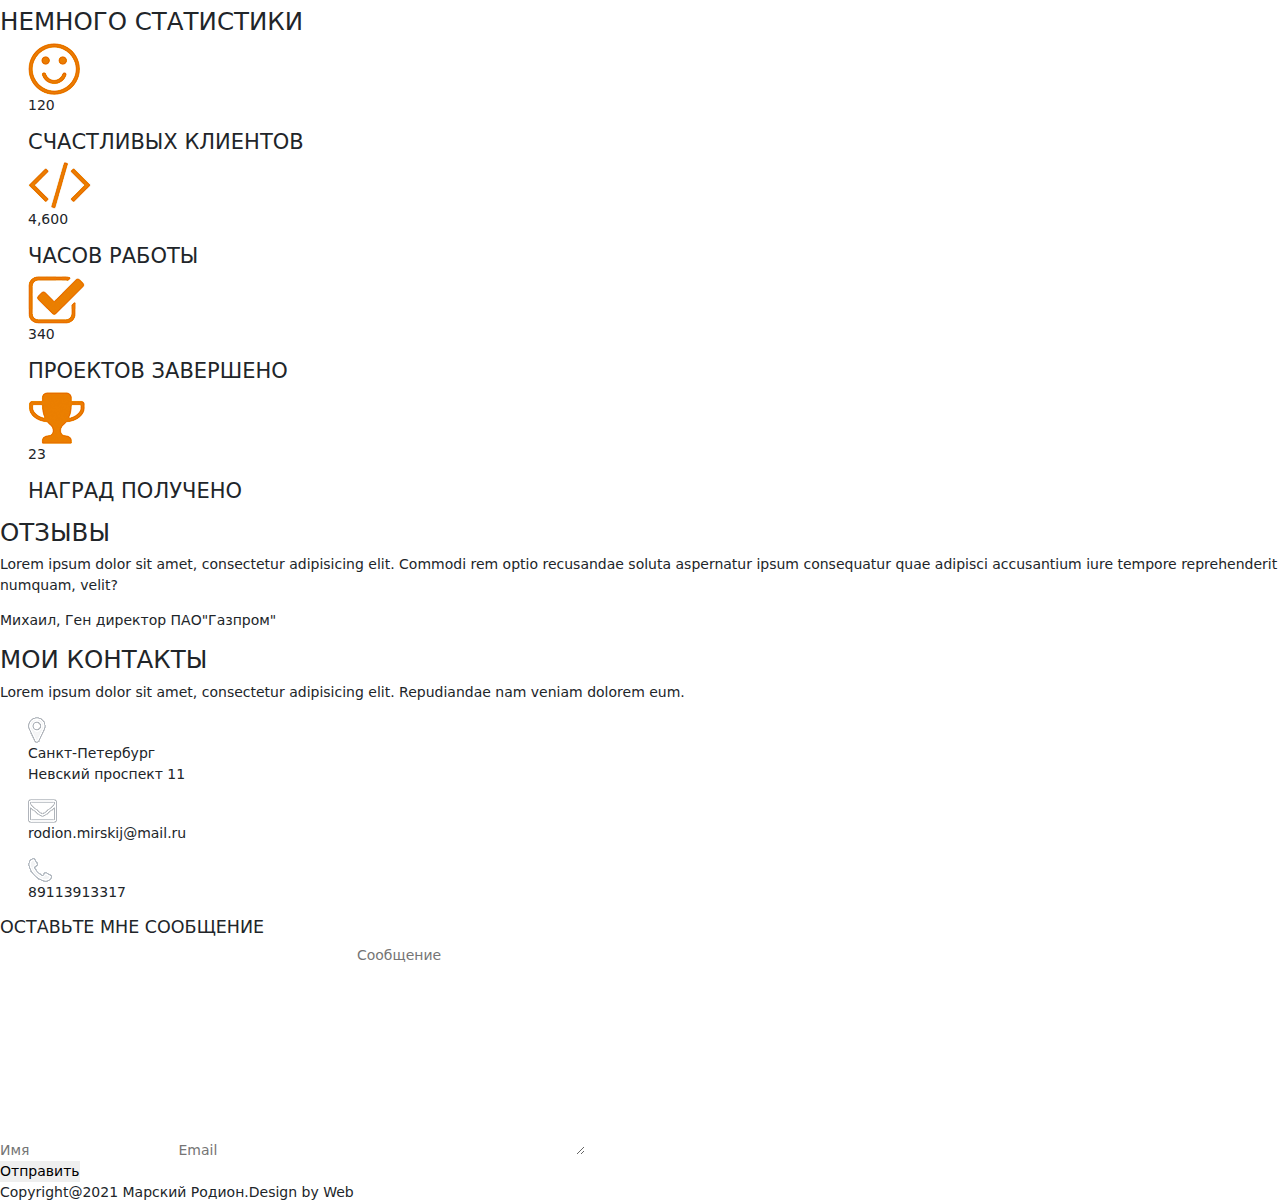
<file: src/src/src/test2.html>
<!DOCTYPE html>
<html lang="en">
<head>
    <meta charset="UTF-8">
    <title>пробник</title>
    <link rel="stylesheet" href="css/reset.css">
    <link rel="stylesheet" href="css/bootstrap.min.css">
    <link rel="stylesheet" href="css/font-awesome.css">
    <link rel="stylesheet" href="css/test2.css">
</head>
<body>
      <div class="row">
    <div class="col-sm-2 offset-sm-5 mb-5 mt-3">
    <input type="submit" value="Скачать резюме" class="mb-5" ></div>
    </div>


   <section class="main3">
    <div class="container"><div class="row">
        <div class=" mt-5 pt-5 col-2 offset-5 text-center"><h3>ЧТО Я УМЕЮ</h3></div>
         <nav>
         <div class="menu2"><ul>
        <div class="col-3  text-center"><Li class="Li1"> <img src="img/%D0%BD%D0%BE%D1%83%D1%82.png" alt="">
            <h4>Веб-дизайн</h4> <p class="mb-5">Lorem ipsum dolor sit amet, consectetur adipisicing elit. Eius veritatis atque quisquam, deleniti earum expedita.</p> </Li> </div>
            
            <div class="col-3 offset-3 text-center">
            <Li class="Li2"> <img src="img/%D0%B7%D0%BD%D0%B0%D0%BA.png" alt="">
            <h4>Разработка</h4> <p class="mb-5">Lorem ipsum dolor sit amet, consectetur adipisicing elit. Aliquam officia cupiditate cum.</p> </Li></div>
            
            <div class="col-3 offset-6 text-center">
            <Li class="Li3"> <img src="img/%D1%80%D0%B0%D0%BA%D0%B5%D1%82%D0%B0.png" alt="">
            <h4>CEO-Оптимизация</h4> <p class="mb-5">Lorem ipsum dolor sit amet, consectetur adipisicing elit. Sunt nemo animi aliquam atque modi pariatur vitae!</p> </Li></div>
            
            <div class="col-3 offset-9 text-center">
            <Li class="Li4"><img src="img/%D0%B3%D1%80%D0%B0%D0%BC%D0%BC%D0%BE%D1%84%D0%BE%D0%BD.png" alt="">
            <h4 >Маркетинг</h4> <p class="mb-5">Lorem ipsum dolor sit amet, consectetur adipisicing elit. Libero sunt, nam veritatis qui.</p> </Li></div>
            
    
      </ul>
      </div>  
       </nav>
       </div>
       </div>
  </section>


  <div class="main4">
   <h3>КЕЙСЫ</h3> 
   <P class="p1">Lorem ipsum dolor sit amet, consectetur adipisicing elit. Eveniet, officiis!</P>
   <div class="menu3">
       <h4 class="h41">CLIENT:</h4> 
       <p class="p2">Какая-то компания</p>
       <h4 class="h42">WEBSITE:</h4>
       <p class="p3">http://www.somedomain.com</p> 
       <h4 class="h43">Название проекта</h4> 
       <p class="p4">Lorem ipsum dolor sit amet, consectetur adipisicing elit. Eveniet perspiciatis dignissimos quos nam possimus dolore deleniti, quo eligendi explicabo quidem laborum in unde facilis doloremque corrupti voluptas autem iure non ratione, sunt saepe voluptate. Iure praesentium minus nesciunt, quo labore qui voluptates consequuntur culpa sapiente repellat a ratione, maiores nemo. </p>
       <input type="button" value="VISIT LIVE SITE">
   </div>
</div>

   <div class="main5">
    <h2> Расчёт стоимости </h2>
    <div class="menu41">
      <h5>ТИП САЙТА</h5>
       <select name="List1" id="list1">
       <option selected disabled>Выберите пункт...</option>
       <option value="opt1"> Lorem ipsum dolor sit.</option>
       <option value="opt2"> Lorem ipsum dolor sit amet.</option>
     </select>
     </div> 
     <div class="menu42">
      <h5>ДИЗАЙН</h5>
       <select name="List1" id="list2">
       <option selected disabled>Выберите пункт...</option>
       <option value="opt1"> Lorem ipsum dolor sit.</option>
       <option value="opt2"> Lorem ipsum dolor sit amet.</option>
    </select>
     </div>
     <div class="menu43">
      <h5>АДАПТИВНОСТЬ</h5>
       <select name="List1" id="list3">
       <option selected disabled>Выберите пункт...</option>
       <option value="opt1"> Lorem ipsum dolor sit.</option>
       <option value="opt2"> Lorem ipsum dolor sit amet.</option>
     </select> 
      </div>
       <p class="menu43p1">Сроки</p>
       <p class="menu43p2">Стоимость</p>
       <hr>
   </div>

   <div class="main6">
    <h3>НЕМНОГО СТАТИСТИКИ</h3>
    <nav>
        <div><ul>
            <Li class="li11"> <img src="img/%D1%81%D0%BC%D0%B0%D0%B9%D0%BB.png" alt="">
            <p>120</p> <h4>СЧАСТЛИВЫХ КЛИЕНТОВ</h4> </Li>
            <Li class="li12"> <img src="img/%D1%81%D0%BA%D0%BE%D0%B1%D0%BA%D0%B8.png" alt="">
            <p>4,600</p> <h4>ЧАСОВ РАБОТЫ</h4> </Li>
            <Li class="li13"> <img src="img/%D0%B3%D0%B0%D0%BB%D0%BE%D1%87%D0%BA%D0%B02.png" alt="">
            <p>340</p> <h4>ПРОЕКТОВ ЗАВЕРШЕНО</h4> </Li>
            <Li class="li14"> <img src="img/%D0%BA%D1%83%D0%B1%D0%BE%D0%BA.png" alt="">
            <p>23</p> <h4>НАГРАД ПОЛУЧЕНО</h4> </Li>
        </ul></div>
    </nav>
</div>

<div class="main7">
 <h3>ОТЗЫВЫ</h3>
<P class="p11">Lorem ipsum dolor sit amet, consectetur adipisicing elit. Commodi rem optio recusandae soluta aspernatur ipsum consequatur quae adipisci accusantium iure tempore reprehenderit numquam, velit?</P>
<p class="p12">Михаил, Ген директор ПАО"Газпром"</p>
</div>

<footer>
   <div class="main8">
<div class="menu5">
       <h3>МОИ КОНТАКТЫ</h3>
       <P>Lorem ipsum dolor sit amet, consectetur adipisicing elit. Repudiandae nam veniam dolorem eum.</P>
       </div>
<ul>
      <li class="Li111"> 
      <img src="img/%D0%B3%D0%B5%D0%BE.png" alt="">
      <P>Санкт-Петербург <br>Невский проспект 11</P> </li>
       <li class="Li112"> <img src="img/%D0%BA%D0%BE%D0%BD%D0%B2%D0%B5%D1%80%D1%82.png" alt="">
       <p>rodion.mirskij@mail.ru</p> </li> 
       <li class="Li113"> <img src="img/%D1%82%D1%80%D1%83%D0%B1%D0%B0.png" alt="">
       <p>89113913317</p> </li>
</ul> 
          <h5>ОСТАВЬТЕ МНЕ СООБЩЕНИЕ</h5>
          <form action="&">
              <input class="input1" type="text" name="text_input" value="" placeholder="Имя">
              <input class="input2" type="text" name="text_input" value="" placeholder="Email">
              <textarea class="input3" name="name1" id="" cols="30" rows="10" value="" placeholder="Сообщение"></textarea>
          </form>
          <input class="input4" type="submit" value="Отправить">
   </div> 
</footer>

<div class="main9">
</div>

<div class="main10">
    <p>Copyright@2021 Марский Родион.Design by Web </p>
</div>


<skript src="js/bootstrap.bundle.min.js"></skript>


</body>
</html>
</file>
<file: src/src/src/css/test2.css>
/* Важная часть */
.popup__bg {
    position: fixed;
    top: 0;
    left: 0;
    width: 100%;
    height: 100vh;
    background: rgba(0,0,0,0.5);
    opacity: 0; // Скрываем фон и сам попап
    pointer-events: none; // Запрещаем ему быть целью событий
    transition: 0.5s all;
}

.popup__bg.active { // При добавлении класса 'active'
    opacity: 1; // Показываем фон и попап
    pointer-events: all; // Возвращаем события
    transition: 0.5s all;
}

.popup {
    position: absolute;
    top: 50%;
    left: 50%;
    transform: translate(-50%, -50%) scale(0); // Центрируем и масштабируем в 0 само окно
    background: #fff;
    width: 400px;
    padding: 25px;
    transition: 0.5s all;
}

.popup.active { // При добавлении класса 'active'
    transform: translate(-50%, -50%) scale(1); // Так же центрируем и плавно увеличиваем
    transition: 0.5s all;
}
/* Конец важной части */
/* Далее код для стилизации формы */
.close-popup {
    position: absolute;
    top: 10px;
    right: 10px;
    cursor: pointer;
}

.popup label {
    width: 100%;
    margin-bottom: 25px;
    display: flex;
    flex-direction: column-reverse;
}

.popup .label__text {
    font-size: 14px;
    text-transform: uppercase;
    font-weight: 500;
    color: #cfd0d3;
    margin-bottom: 5px;
}

.popup input {
    height: 45px;
    font-size: 18px;
    border: none;
    outline: none;
    border-bottom: 1px solid #cfd0d3;
}

.popup input:focus {
    border-bottom: 1px solid #2982ff;
}

.popup input:focus + .label__text {
    color: #2982ff;
}

.popup textarea {
    resize: none;
    width: 100%;
    height: 150px;
    border: none;
    outline: none;
    border-bottom: 1px solid #cfd0d3;
    font-size: 18px;
    padding-top: 5px;
}

.popup textarea:focus {
    border-bottom: 1px solid #2982ff;
}

.popup textarea:focus + .label__text {
    color: #2982ff;
}

.popup button {
    width: 100%;
    height: 45px;
    display: flex;
    align-items: center;
    justify-content: center;
    color: #fff;
    font-size: 18px;
    border: 2px solid #2982ff;
    background: #2982ff;
    cursor: pointer;
    text-transform: uppercase;
    transition: 0.5s all;
}

.popup button:hover {
    background: #fff;
    color:#2982ff;
    transition: 0.5s all;
}
</file>
